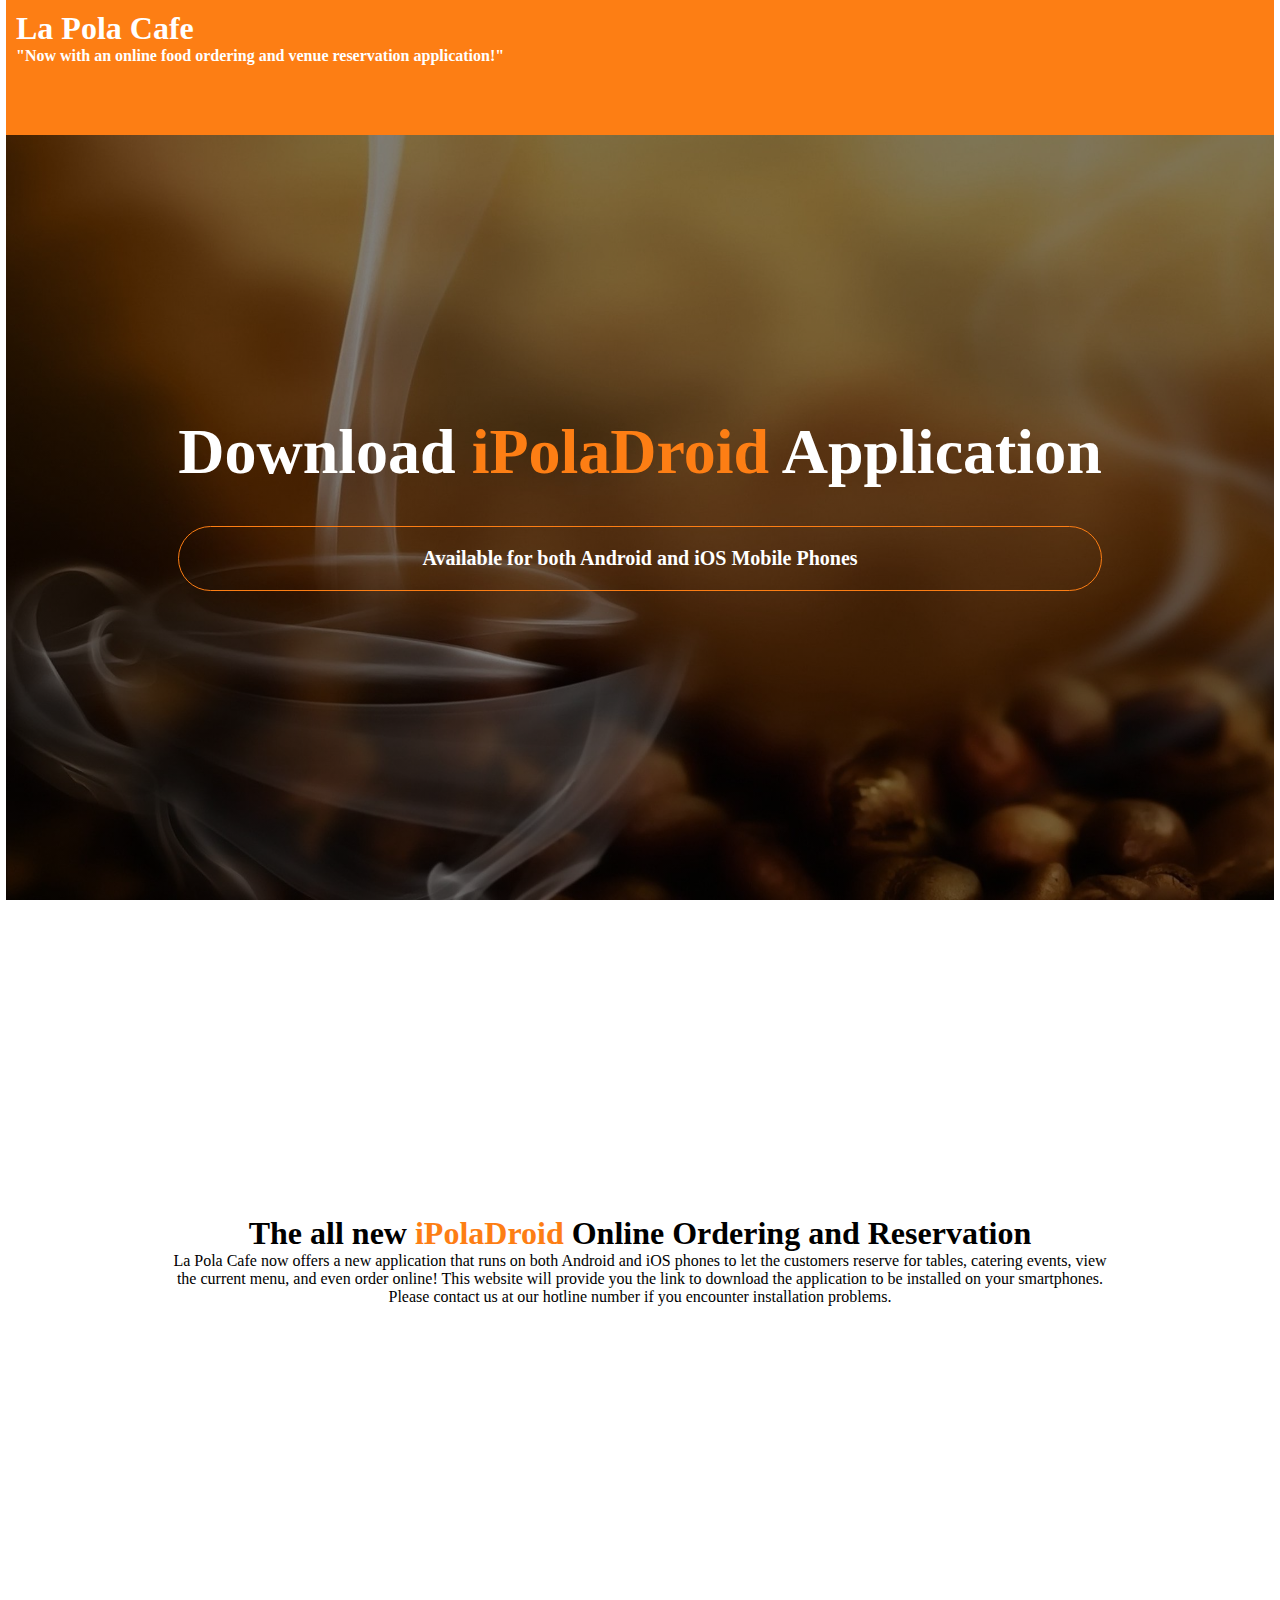
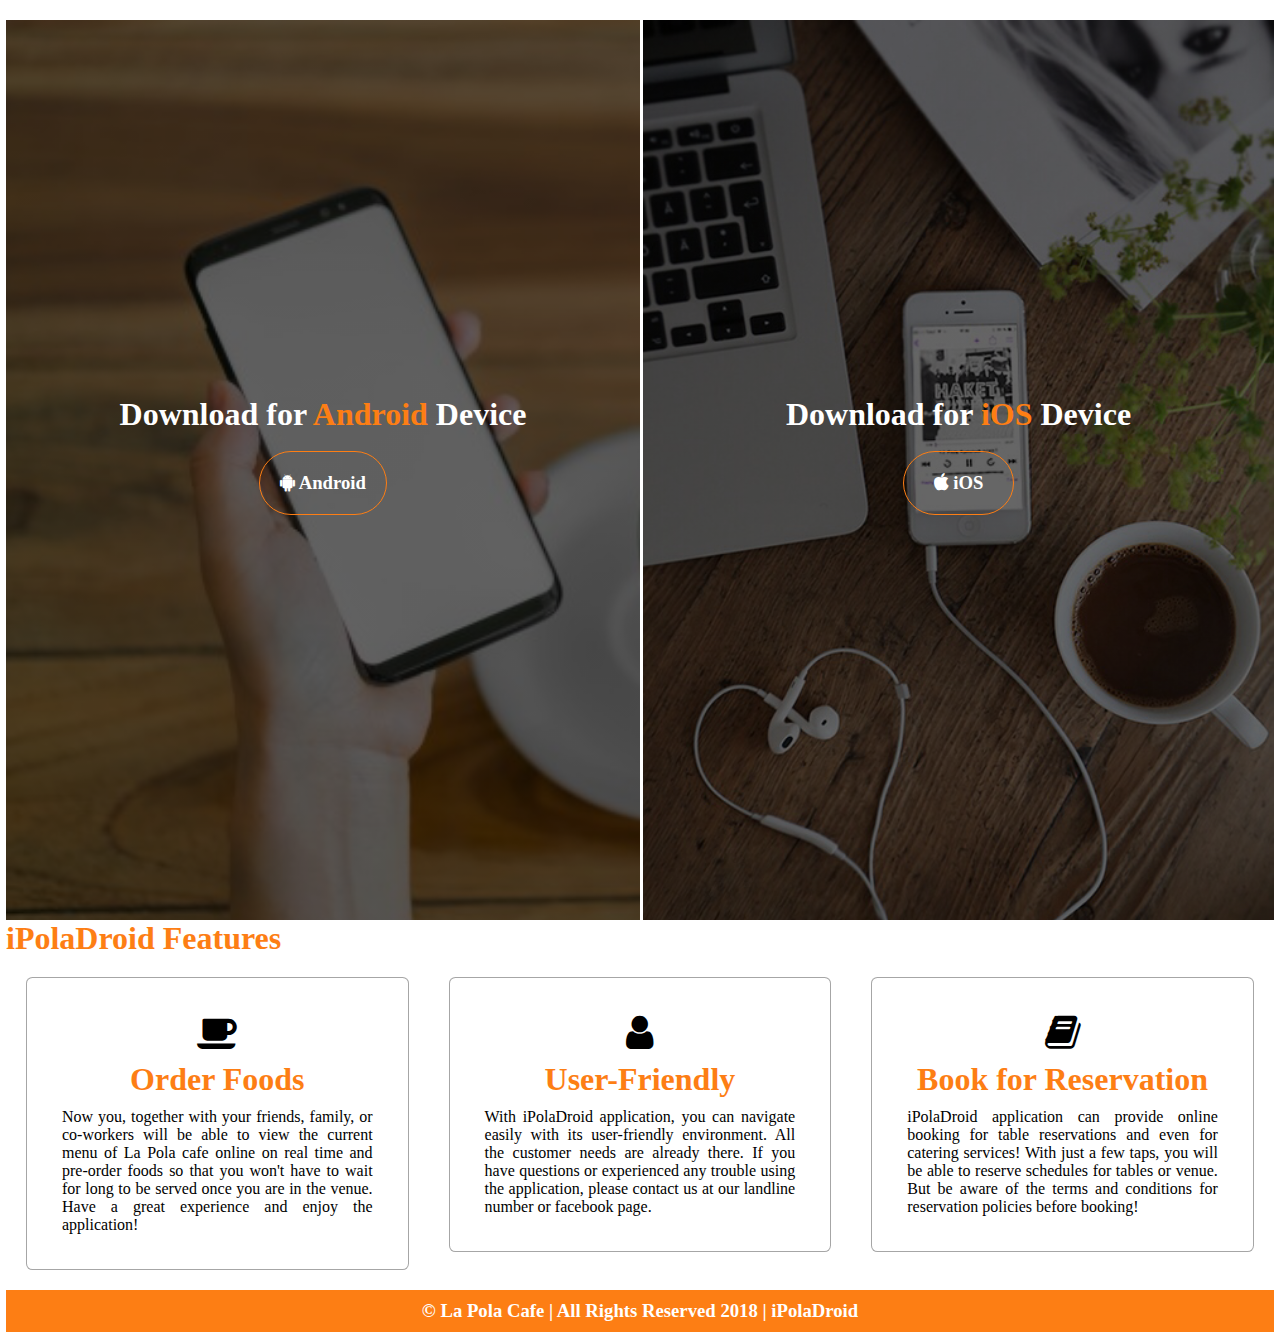
<file: index.htm>
<html>
<head>
        <meta name="viewport" content="width=device-width, initial-scale=1.0">
<link rel="stylesheet" href="./css/style.css">

<link rel="stylesheet" href="./css/font-awesome.min.css" type="text/css">
</head>
<body>

<div class="landing">
	<header>
		<h1>La Pola Cafe</h1>
		<h4>"Now with an online food ordering and venue reservation application!"</h4>
	</header>

	<div class="landing-section">
		<div class="landing-message" style="display: flex; flex-direction: column;">
			<h1 class="margin">Download<span class="blue"> iPolaDroid </span>Application</h1>
			<br>
		
			<button class="btn1"><h2>Available for both Android and iOS Mobile Phones</h2></button>
		
		</div>
	</div>
</div>

<div class="row">
	<div class="section">
		<div class="message">
			<h1 class="title">The all new <span class="blue">iPolaDroid</span> Online Ordering and Reservation</h1>
			<p>La Pola Cafe now offers a new application that runs on both Android and iOS 
                phones to let the customers reserve for tables, catering events, view the 
                current menu, and even order online! This website will provide you the link 
                to download the application to be installed on your smartphones. Please contact us at our hotline number if you encounter
            installation problems. </p>
		</div>

	</div>

</div>
<div class="container">
<div class="row">
	<div class="testimonials">
		<div class="col half center testimonial-left" style="display: flex; flex-direction: column;">
            <h1>Download for <span class="blue">Android</span> Device</h1>
            <br>
            <a href="https://dropmb.com/download/855da3f347770f6d7a41e994c6ec2ba0.html" class="btn"><h3 style="text-align:center;"><i class="fa fa-android"></i> Android</h2></a>
		</div>

		<div class="col half center testimonial-right" style="display: flex; flex-direction: column;">
            
                <h1>Download for <span class="blue">iOS</span> Device</h1>
                <br>
                <a href="https://dropmb.com/download/855da3f347770f6d7a41e994c6ec2ba0.html" class="btnios"><h3 style="text-align:center;"><i class="fa fa-apple"></i> iOS</h2></a>
		</div>

	</div>

</div>

<div class="row news">
	<h1 class="title blue">iPolaDroid Features</h1>

	<div class="col third">
		<article class="card">
                <h1 style="text-align:center;"><big><i class="fa fa-coffee"></i></big></h1>
			<h1 style="text-align:center;" class="orange">Order Foods</h1>
			<p>Now you, together with your friends, family, or co-workers will be able to view the current menu of La Pola cafe online on real time and pre-order foods so that you won't have to wait for long to be served once you are in the venue. Have a great experience and enjoy the application!     </p>
		</article>

	</div>

	<div class="col third">
		<article class="card">
                <h1 style="text-align:center;"><big><i class="fa fa-user"></i></big></h1>
                <h1 style="text-align:center;" class="orange">User-Friendly</h1>
                <p>With iPolaDroid application, you can navigate easily with its user-friendly environment. All the customer needs are already there. If you have questions or experienced any trouble using the application, please contact us at our landline number or facebook page.</p>
		</article>

	</div>

	<div class="col third">
		<article class="card">
                <h1 style="text-align:center;"><big><i class="fa fa-book"></i></big></h1>
                <h1 style="text-align:center;" class="orange">Book for Reservation</h1>
                <p>iPolaDroid application can provide online booking for table reservations and even for catering services! With just a few taps, you will be able to reserve schedules for tables or venue. But be aware of the terms and conditions for reservation policies before booking!</p>
		</article>

	</div>


</div>
</div>
<footer>
	<h3>&copy; La Pola Cafe | All Rights Reserved 2018 | iPolaDroid </h3>

</footer>

</body>
</html>
 <!-- <button class="btn"><h3 style="text-align:center;"><i class="fa fa-android"></i> Android</h3></button> -->
<!-- <h1 style="text-align:center;"><i class="fa fa-android"></i></h1> -->
</file>
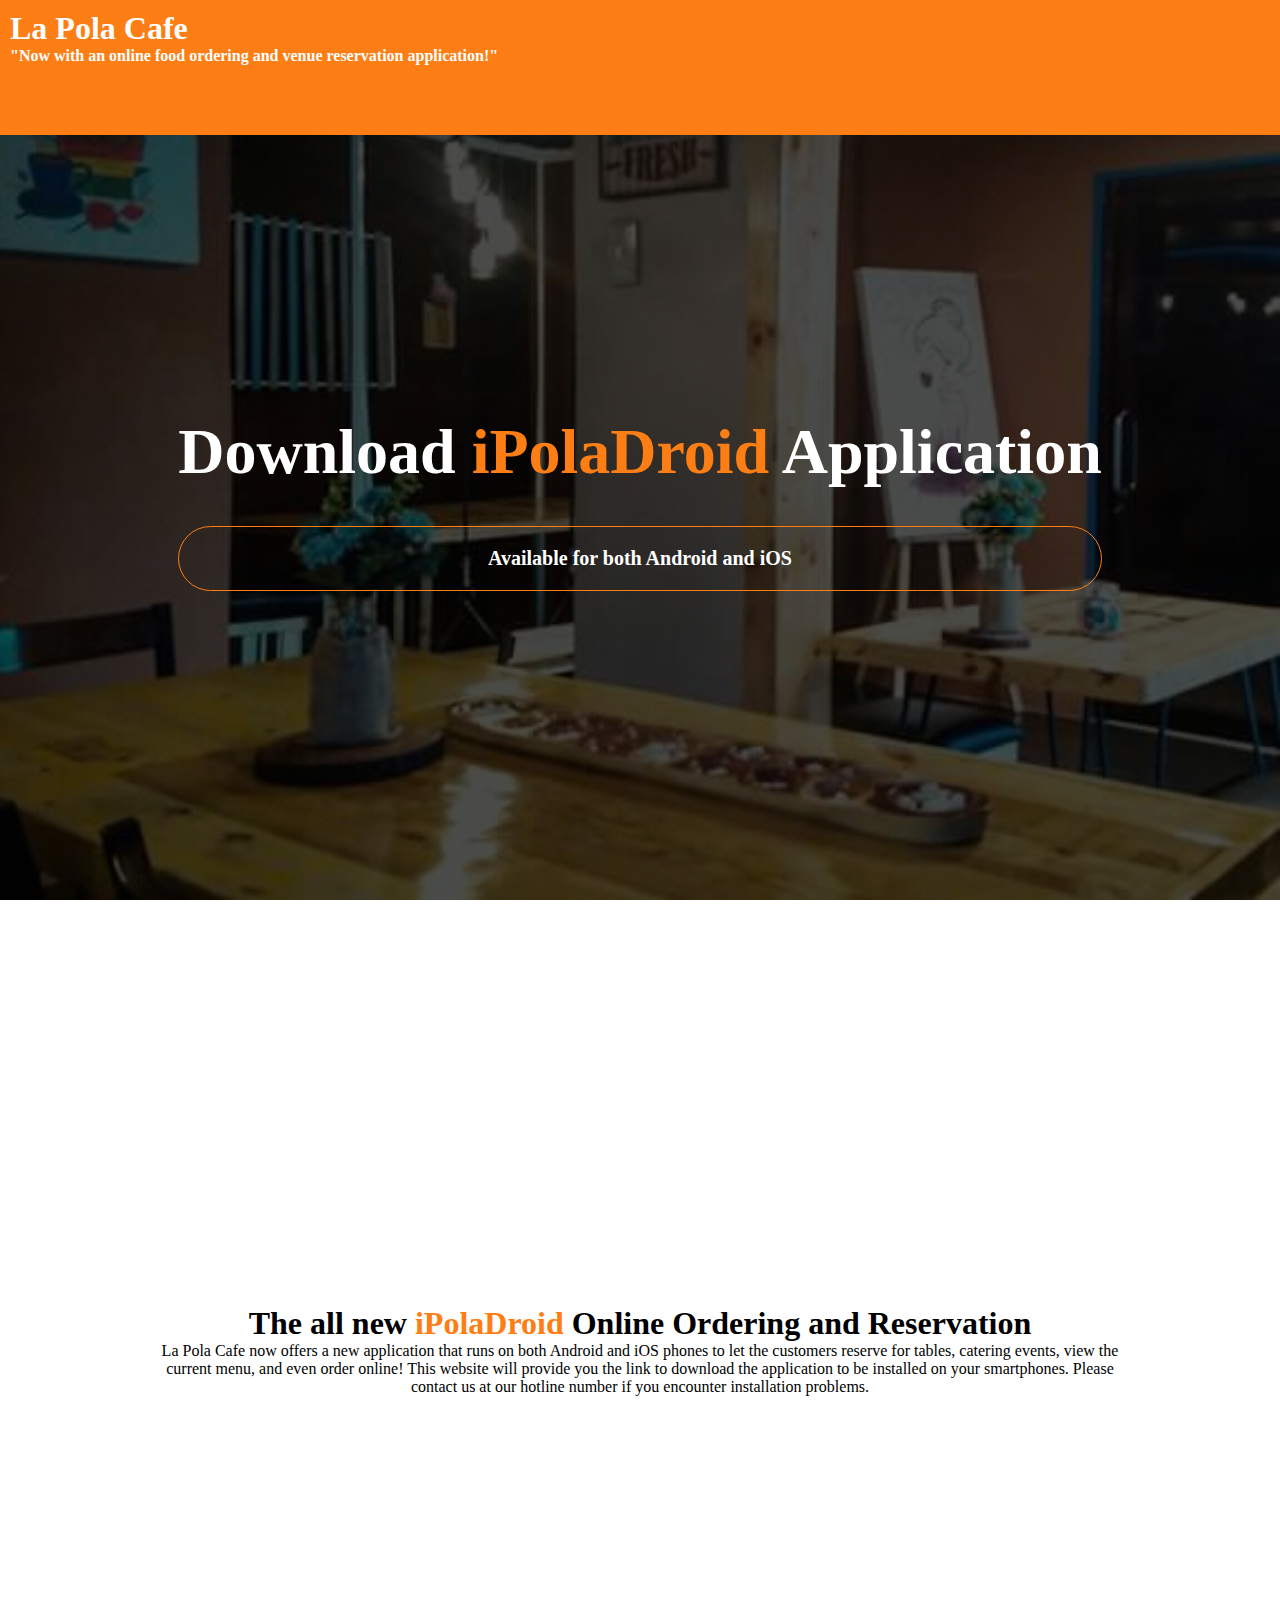
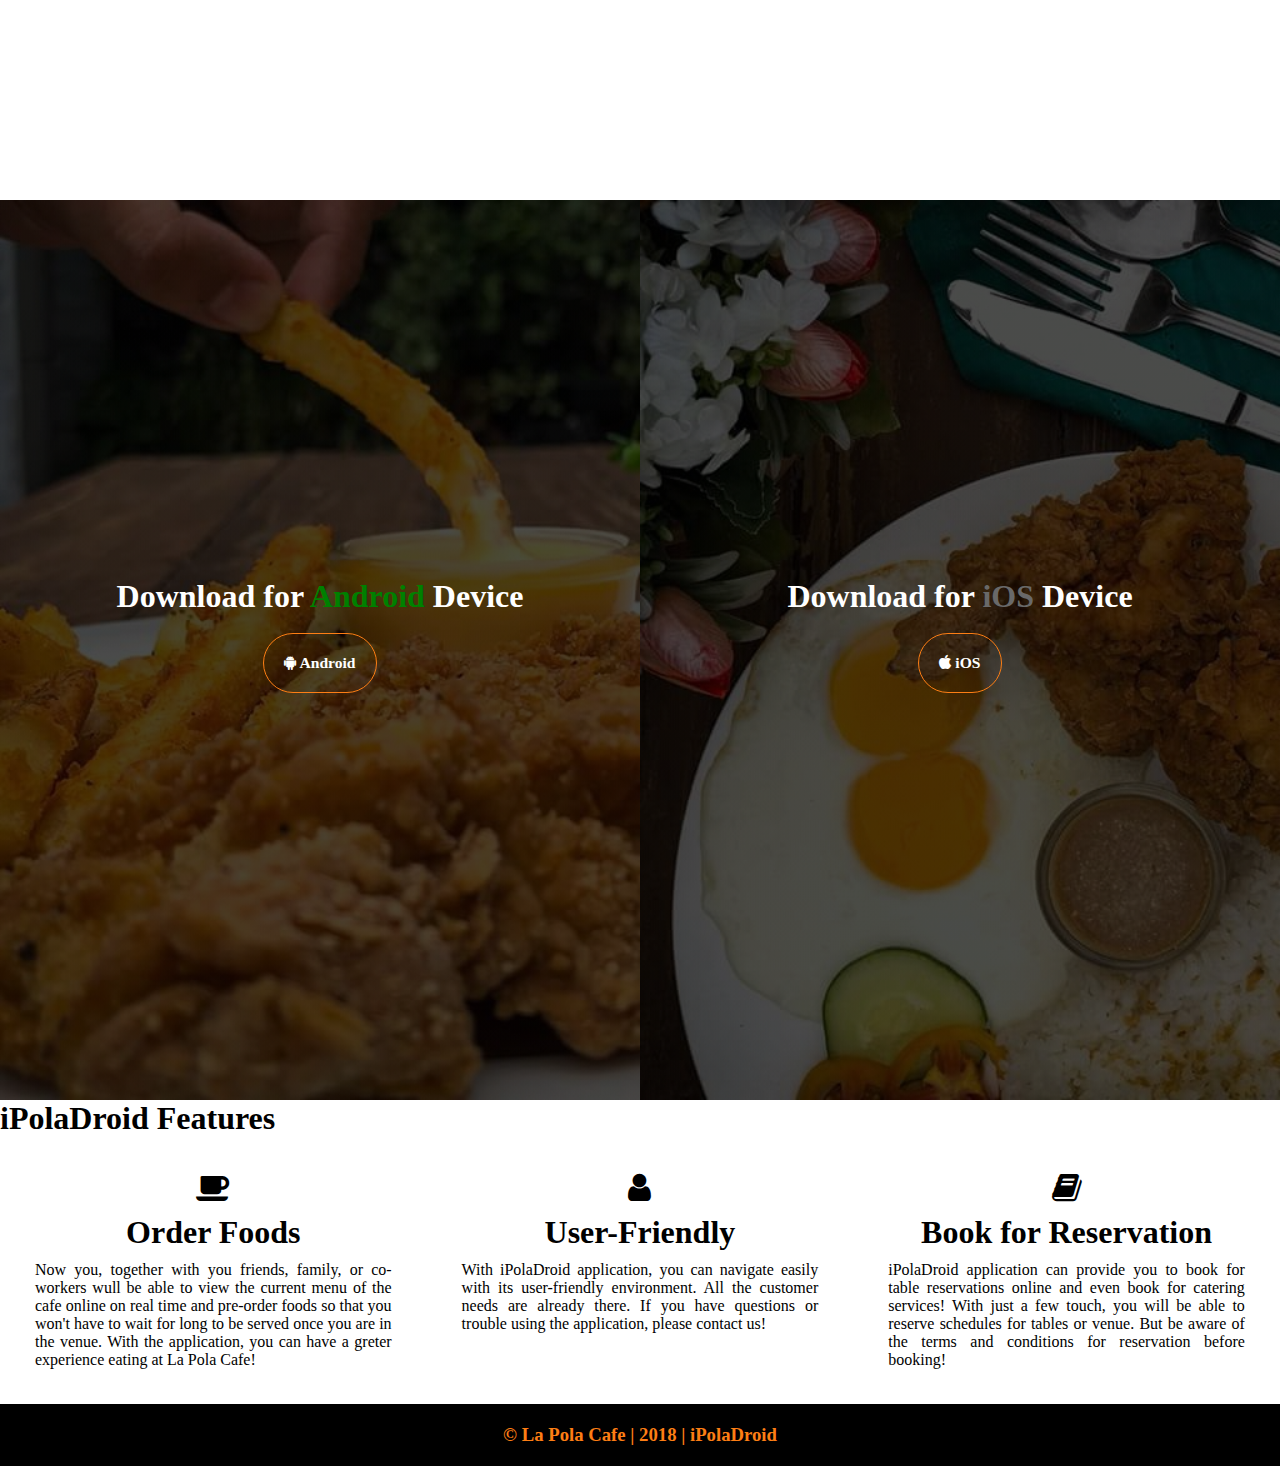
<file: La Pola/index.htm>
<html>
<head>
        <meta name="viewport" content="width=device-width, initial-scale=1.0">
<link rel="stylesheet" href="./css/style.css">

<link rel="stylesheet" href="./css/font-awesome.min.css" type="text/css">
</head>
<body>

<div class="landing">
	<header>
		<h1>La Pola Cafe</h1>
		<h4>"Now with an online food ordering and venue reservation application!"</h4>
	</header>

	<div class="landing-section">
		<div class="landing-message" style="display: flex; flex-direction: column;">
			<h1>Download<span class="blue"> iPolaDroid </span>Application</h1>
			<br>
		
			<button class="btn"><h2>Available for both Android and iOS</h2></button>
		
		</div>
	</div>
</div>

<div class="row">
	<div class="section">
		<div class="message">
			<h1 class="title">The all new <span class="blue">iPolaDroid</span> Online Ordering and Reservation</h1>
			<p>La Pola Cafe now offers a new application that runs on both Android and iOS 
                phones to let the customers reserve for tables, catering events, view the 
                current menu, and even order online! This website will provide you the link 
                to download the application to be installed on your smartphones. Please contact us at our hotline number if you encounter
            installation problems. </p>
		</div>

	</div>

</div>

<div class="row">
	<div class="testimonials">
		<div class="col half center testimonial-left" style="display: flex; flex-direction: column;">
            <h1>Download for <span class="green">Android</span> Device</h1>
            <br>
            <button class="btn"><h3 style="text-align:center;"><i class="fa fa-android"></i> Android</h2></button>
		</div>

		<div class="col half center testimonial-right" style="display: flex; flex-direction: column;">
            
                <h1>Download for <span class="gray">iOS</span> Device</h1>
                <br>
                <button class="btn"><h3 style="text-align:center;"><i class="fa fa-apple"></i> iOS</h2></button>
		</div>

	</div>

</div>

<div class="row news">
	<h1 class="title">iPolaDroid Features</h1>

	<div class="col third">
		<article>
                <h1 style="text-align:center;"><i class="fa fa-coffee"></i></h1>
			<h1 style="text-align:center;">Order Foods</h1>
			<p>Now you, together with you friends, family, or co-workers wull be able to view the current menu of the cafe online on real time and pre-order foods so that you won't have to wait for long to be served once you are in the venue. With the application, you can have a greter experience eating at La Pola Cafe!</p>
		</article>

	</div>

	<div class="col third">
		<article>
                <h1 style="text-align:center;"><i class="fa fa-user"></i></h1>
                <h1 style="text-align:center;">User-Friendly</h1>
                <p>With iPolaDroid application, you can navigate easily with its user-friendly environment. All the customer needs are already there. If you have questions or trouble using the application, please contact us!</p>
		</article>

	</div>

	<div class="col third">
		<article>
                <h1 style="text-align:center;"><i class="fa fa-book"></i></h1>
                <h1 style="text-align:center;">Book for Reservation</h1>
                <p>iPolaDroid application can provide you to book for table reservations online and even book for catering services! With just a few touch, you will be able to reserve schedules for tables or venue. But be aware of the terms and conditions for reservation before booking!</p>
		</article>

	</div>


</div>

<footer>
	<h3>&copy; La Pola Cafe | 2018 | iPolaDroid </h3>

</footer>

</body>
</html>
 <!-- <button class="btn"><h3 style="text-align:center;"><i class="fa fa-android"></i> Android</h3></button> -->
<!-- <h1 style="text-align:center;"><i class="fa fa-android"></i></h1> -->
</file>
<file: css/style.css>
*{
	margin: 0px;
	padding: 0px;
	font-family: Segoe UI Light;
	box-sizing: border-box;
}

.landing{
	height: 100vh;
	background: linear-gradient(
		rgba(0,0,0,.5),
		rgba(0,0,0,.5)),
	url('../img/cofee.jpg');
	background-size: cover;
}

header{
	padding: 10px;
	color: white;
	height: 15%;
	background: #fd7e14;
}

footer{
	padding: 10px;
	color: white;

	background: #fd7e14;
	text-align: center;
}

.landing-section{
	height: 85%;
	font-size: 200%;
	display: flex;
 align-items: center;
 justify-content: center;
 text-align: center;
 color: white;
 
}

.col{
	float: left;
}

.col.half{
	width: 50%;
}

.col.third{
	width: 33.33%;
}

.center{
	display: flex;
	align-items: center;
	justify-content: center;
	text-align: center;
}

.row:after{
	content: "";
	clear: both;
	display: block;
}

.testimonials{
	height: 100vh;
	background: #111;
	color: white;

}

.testimonial-left{
	background: linear-gradient(
		rgba(0,0,0,.6),
		rgba(0,0,0,.6)),
	url('../img/bga.jpg');

	background-size: cover;
}

article p, article h1{
	padding: 5px;
	text-align: justify;
}

article img{
	width: 100%;
	height: auto;
}

article{
	padding: 30px;
}

.green{
    color: green;
}

.gray{
    color: dimgrey;
}


.testimonial-right{
background: linear-gradient(
		rgba(0,0,0,.6),
		rgba(0,0,0,.6)),
	url('../img/iphone.jpg');
	background-size: cover;
	border-left: 3px solid white;
}

.testimonial-left, .testimonial-right{
height: 100%;
}


.section{
	height: 80vh;
display: flex;
align-items: center;
justify-content: center;
text-align: center;
}

.message{
	width: 75%;
}

.blue{
	color: #fd7e14;
}

.btn{
	background: transparent;
	padding: 20px;
	border: 1px solid #fd7e14;
	border-radius: 100px;
	color: white;
	margin-bottom: 30px;
	padding-right: 20px;
	padding-left: 20px;
}

.btn:hover{
	background: #fd7e14;
	color: white;
	cursor: pointer;
}


.btnios{
	background: transparent;
	padding: 20px;
	border: 1px solid #fd7e14;
	border-radius: 100px;
	color: white;
	margin-bottom: 30px;
	padding-right: 30px;
	padding-left: 30px;
}

.btnios:hover{
	background: #fd7e14;
	color: white;
	cursor: pointer;
	
}

.orange{
	color: #fd7e14;
}

.btn1{
	background: transparent;
	padding: 20px;
	border: 1px solid #fd7e14;
	border-radius: 100px;
	color: white;
	margin-bottom: 30px;
}

.card {
	position: relative;
	display: -webkit-box;
	display: -ms-flexbox;
	display: flex;
	-webkit-box-orient: vertical;
	-webkit-box-direction: normal;
	-ms-flex-direction: column;
	flex-direction: column;
	min-width: 0;
	word-wrap: break-word;
	background-color: #fff;
	background-clip: border-box;
	border: 1px solid rgba(0, 0, 0, 0.35);
	border-radius: 0.40rem;
	margin: 20px;
   
  }
  a{
	text-decoration: none;
	list-style: none;
	color: inherit;
}
/* use media width for responsiveness */
@media (max-width: 600px){
	*{
	  display: flex;
	  flex-direction:column;
	  float: middle;
	}
  
	section.banner{
		height: 75vh;
	  }
	
	  section.service{
		height: auto;
	  }

	  
.btn{
	background: transparent;
	padding: 15px;
	border: 1px solid #fd7e14;
	border-radius: 100px;
	color: white;
	margin-bottom: 30px;
	padding-right: 40px;
	padding-left: 40px;
}

.btn:hover{
	background: #fd7e14;
	color: white;
	cursor: pointer;
}


.btnios{
	background: transparent;
	padding: 15px;
	border: 1px solid #fd7e14;
	border-radius: 100px;
	color: white;
	margin-bottom: 30px;
	padding-right: 50px;
	padding-left: 50px;
}

.btnios:hover{
	background: #fd7e14;
	color: white;
	cursor: pointer;
	
}
	  .col{
		float: middle;
	}
	.btn1{
		background: transparent;
	
	padding: 15px;
		border: 1px solid #fd7e14;
		border-radius: 100px;
		color: white;
		
		margin-bottom: 30px;
	}
	.col.half{
		width: 100%;
	}
	
	.col.third{
		width: 100%;
	}
	header{
		padding: 10px;
		color: white;
		height: 20%;
		background: #fd7e14;
	}
	.testimonial-right{
		border-left: none;
		border-top: 3px solid white;
	}
	.landing-section{
		height: 85%;
		font-size: 150%;
		display: flex;
	 align-items: center;
	 justify-content: center;
	 text-align: center;
	 color: white;


	}

.margin{
	margin-bottom: 20px;
 }
  }

  body {
	width: 100%;
	padding-right: 6px;
	padding-left: 6px;
	margin-right: auto;
	margin-left: auto;
  }
</file>
<file: La Pola/css/style.css>
*{
	margin: 0px;
	padding: 0px;
	font-family: Segoe UI Light;

	box-sizing: border-box;
}

.landing{
	height: 100vh;
	background: linear-gradient(
		rgba(0,0,0,.7),
		rgba(0,0,0,.7)),
	url('../img/FB_IMG_15284471815599863.jpg');

	background-size: cover;

}

header{
	padding: 10px;
	color: white;
	height: 15%;
	background: #fd7e14;
}

footer{
	background: black;
	color: #fd7e14;
	padding: 20px;
	text-align: center;
}

.landing-section{
	height: 85%;
	font-size: 200%;
	display: flex;
 align-items: center;
 justify-content: center;
 text-align: center;
 color: white;
}

.col{
	float: left;
}

.col.half{
	width: 50%;

}

.col.third{
	width: 33.33%;
}




.center{
	display: flex;
	align-items: center;
	justify-content: center;
	text-align: center;
}



.row:after{
	content: "";
	clear: both;
	display: block;
}

.testimonials{
	height: 100vh;
	background: #111;
	color: white;

}

.testimonial-left{
	background: linear-gradient(
		rgba(0,0,0,.7),
		rgba(0,0,0,.7)),
	url('../img/FB_IMG_15284470552698393.jpg');

	background-size: cover;
}

article p, article h1{
	padding: 5px;
	text-align: justify;
}

article img{
	width: 100%;
	height: auto;
}

article{
	padding: 30px;

}

.green{
    color: green;
}

.gray{
    color: dimgrey;
}


.testimonial-right {

background: linear-gradient(
		rgba(0,0,0,.7),
		rgba(0,0,0,.7)),
	url('../img/FB_IMG_15284470969051820.jpg');

	background-size: cover;
}

.testimonial-left, .testimonial-right{
height: 100%;
}


.section{
	height: 100vh;
display: flex;
align-items: center;
justify-content: center;
text-align: center;
}

.message{
	width: 75%;
}



.blue{
	color: #fd7e14;
}

.btn{
	background: transparent;

padding: 20px;
	border: 1px solid #fd7e14;
	border-radius: 100px;
	color: white;
	
	margin-bottom: 30px;
}

.btn:hover{
	background: #fd7e14;
    color: white;

}
</file>
